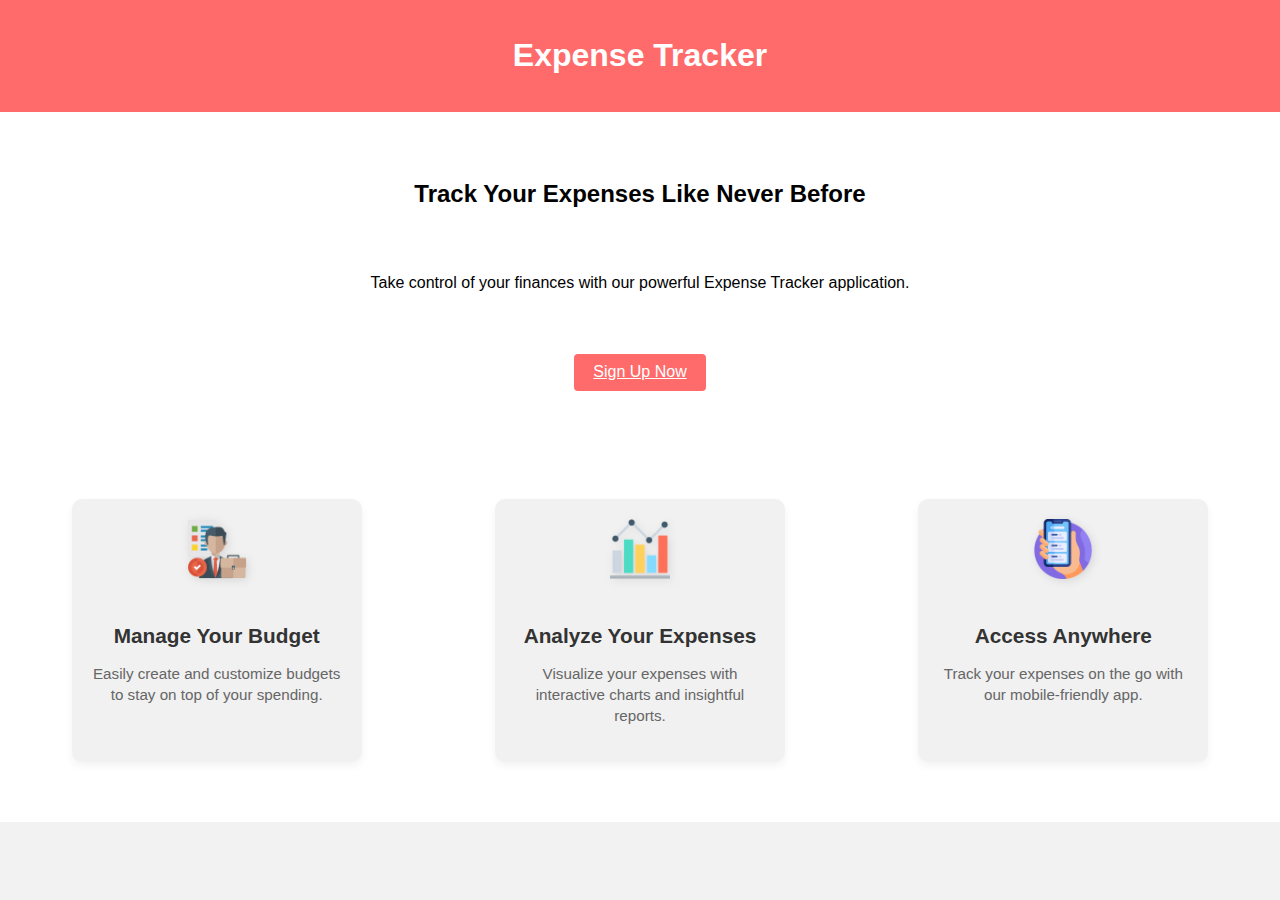
<file: expense tracker/index.html>
<!DOCTYPE html>
<html lang="en">
<head>
  <meta charset="UTF-8">
  <title>Expense Tracker</title>
  <link rel="stylesheet" href="style.css">
</head>
<body>
  <header class="header">
    <h1>Expense Tracker</h1>
  </header>

  <section class="hero">
    <h2>Track Your Expenses Like Never Before</h2>
    <p>Take control of your finances with our powerful Expense Tracker application.</p>
    <a href="register.html" class="btn">Sign Up Now</a>
  </section>

  <section class="features">
    <div>
      <img src="manage.png"/>
      <h3>Manage Your Budget</h3>
      <p>Easily create and customize budgets to stay on top of your spending.</p>
    </div>
    <div>
      <img src="chart.png"/>
      <h3>Analyze Your Expenses</h3>
      <p>Visualize your expenses with interactive charts and insightful reports.</p>
    </div>
    <div>
      <img src="app.png"/>
      <h3>Access Anywhere</h3>
      <p>Track your expenses on the go with our mobile-friendly app.</p>
    </div>
  </section>
</body>
</html>
</file>
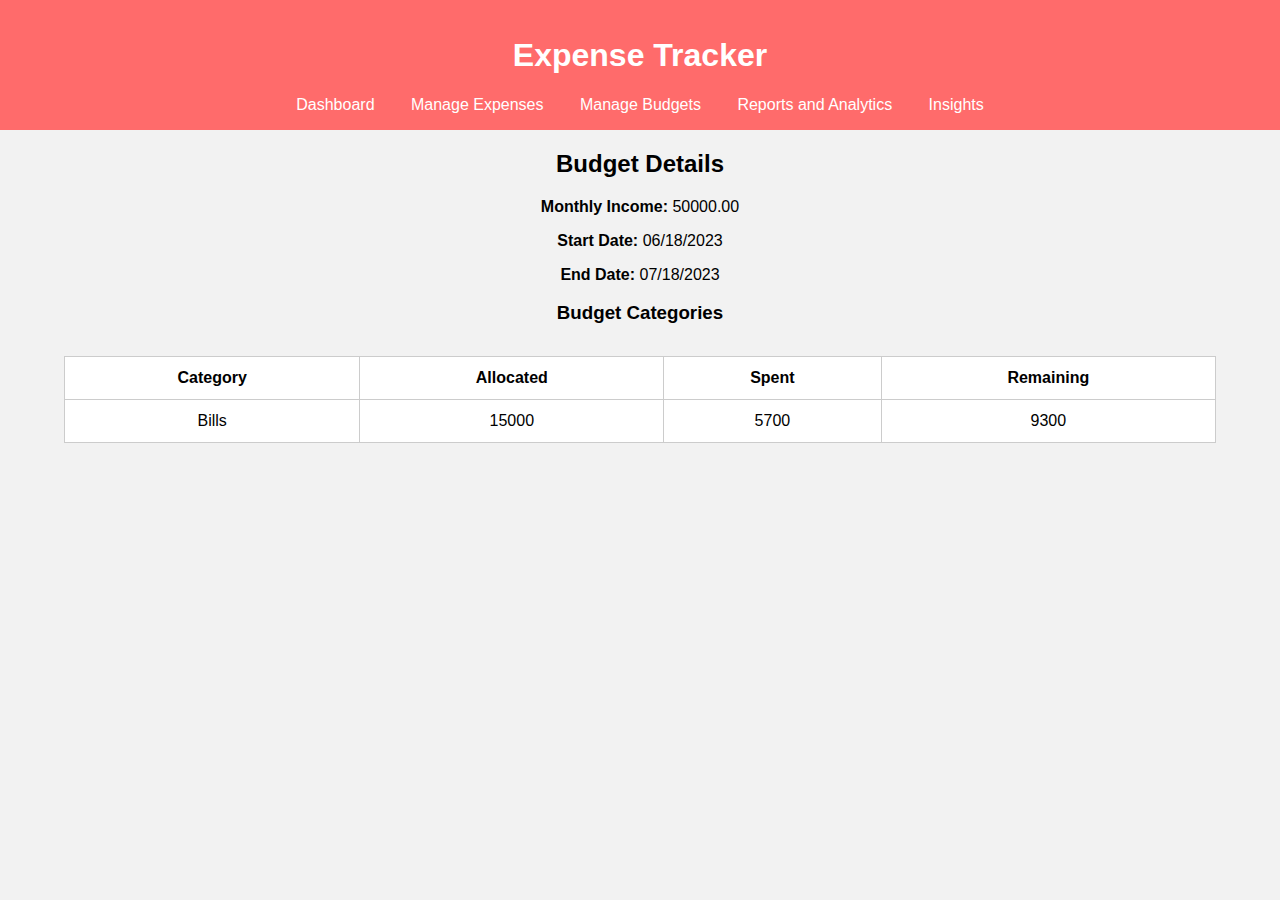
<file: expense tracker/budget-details.html>
<!DOCTYPE html>
<html lang="en">
<head>
  <meta charset="UTF-8">
  <title>Budget Details</title>
  <link rel="stylesheet" href="style.css">
</head>
<body>
  <header class="navbar">
    <h1>Expense Tracker</h1>
    <nav>
      <a href="#">Dashboard</a>
      <a href="#">Manage Expenses</a>
      <a href="#">Manage Budgets</a>
      <a href="#">Reports and Analytics</a>
      <a href="#">Insights</a>
    </nav>
  </header>

  <h2>Budget Details</h2>
  <p><strong>Monthly Income:</strong> 50000.00</p>
  <p><strong>Start Date:</strong> 06/18/2023</p>
  <p><strong>End Date:</strong> 07/18/2023</p>

  <h3>Budget Categories</h3>
  <table>
    <tr><th>Category</th><th>Allocated</th><th>Spent</th><th>Remaining</th></tr>
    <tr><td>Bills</td><td>15000</td><td>5700</td><td>9300</td></tr>
    <!-- Add more rows here -->
  </table>
</body>
</html>
</file>
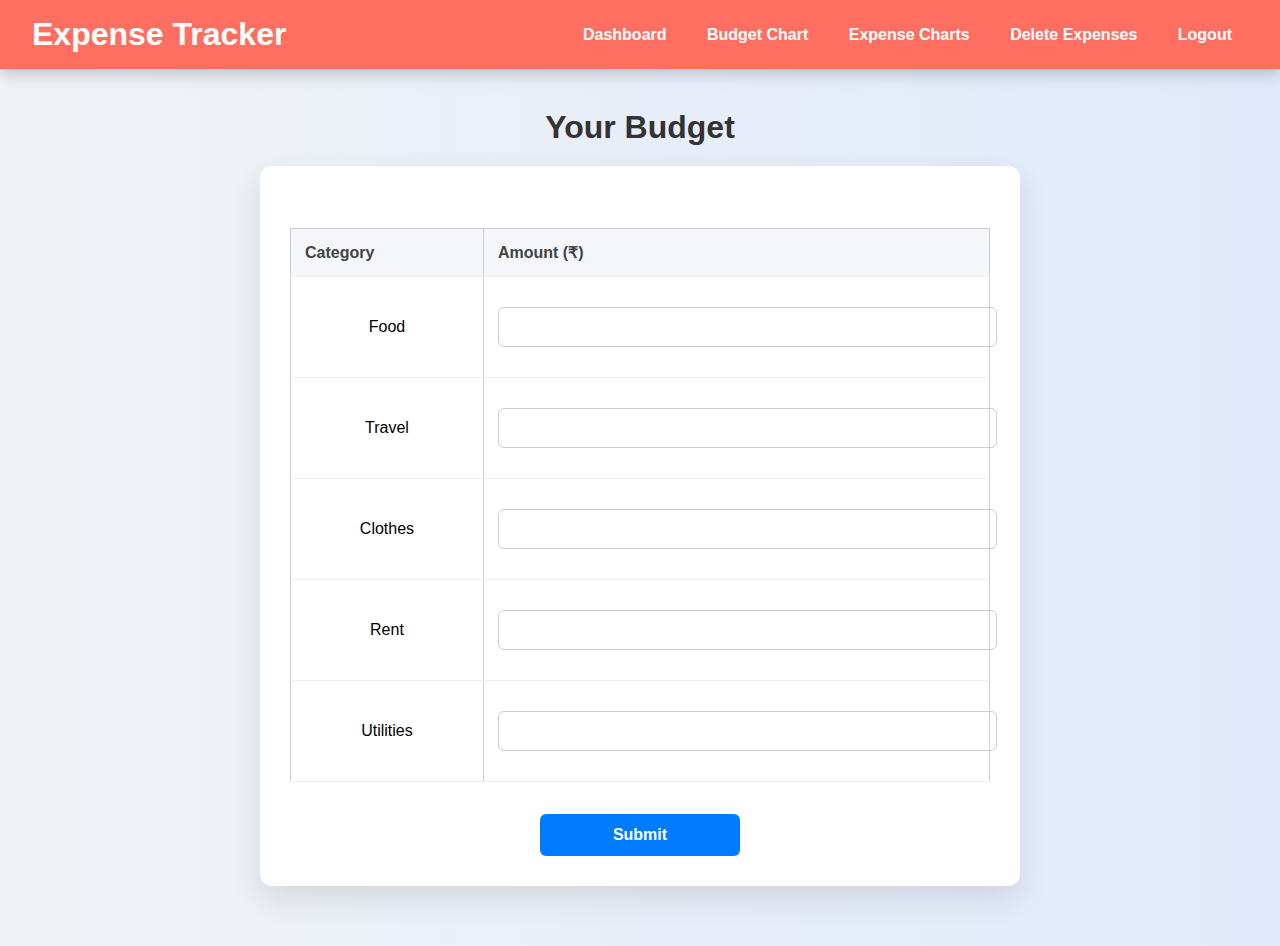
<file: expense tracker/budget.html>
<!DOCTYPE html>
<html lang="en">
<head>
  <meta charset="UTF-8">
  <title>Your Budget</title>
  <link rel="stylesheet" href="style.css">
  <style>
    body {
      font-family: 'Segoe UI', sans-serif;
      margin: 0;
      padding: 0;
      background: linear-gradient(to right, #f0f2f5, #e0eafc);
    }

    .navbar {
      background-color: #ff6f61;
      padding: 1rem 2rem;
      color: white;
      display: flex;
      justify-content: space-between;
      align-items: center;
      box-shadow: 0 5px 15px rgba(0, 0, 0, 0.2);
    }

    .navbar nav a {
      color: white;
      margin-left: 20px;
      text-decoration: none;
      font-weight: bold;
    }

    .navbar h1 {
      margin: 0;
    }

    h2 {
      text-align: center;
      margin: 40px 0 20px;
      font-size: 2rem;
      color: #333;
    }

    .budget-table {
      width: 90%;
      max-width: 700px;
      margin: 0 auto 60px;
      background-color: white;
      padding: 30px;
      border-radius: 12px;
      box-shadow: 0 12px 30px rgba(0, 0, 0, 0.1);
      transition: all 0.3s ease;
    }

    .budget-table:hover {
      transform: translateY(-4px);
      box-shadow: 0 18px 45px rgba(0, 0, 0, 0.15);
    }

    table {
      width: 100%;
      border-collapse: collapse;
    }

    th, td {
      padding: 14px;
      font-size: 16px;
      border-bottom: 1px solid #eee;
    }

    th {
      background-color: #f4f6fa;
      color: #444;
      text-align: left;
    }

    input[type="number"] {
      width: 100%;
      padding: 10px;
      font-size: 16px;
      border: 1px solid #ccc;
      border-radius: 6px;
    }

    .submit-btn {
      display: block;
      width: 200px;
      margin: 30px auto 0;
      background-color: #007bff;
      color: white;
      padding: 12px;
      border: none;
      border-radius: 6px;
      font-weight: bold;
      font-size: 16px;
      cursor: pointer;
      transition: background 0.3s ease, transform 0.3s ease;
    }

    .submit-btn:hover {
      background-color: #0056b3;
      transform: scale(1.03);
    }
  </style>
</head>
<body>

  <!-- ✅ Navbar -->
  <header class="navbar">
    <h1>Expense Tracker</h1>
    <nav>
      <a href="dashboard.html">Dashboard</a>
      <a href="budget-chart.html">Budget Chart</a>
      <a href="expense-chart.html">Expense Charts</a>
      <a href="delete-expense.html">Delete Expenses</a>
      <a href="index.html">Logout</a>
    </nav>
  </header>

  <!-- ✅ Page Title -->
  <h2>Your Budget</h2>

  <!-- ✅ Budget Table Form -->
  <div class="budget-table">
    <form id="budgetForm">
      <table>
        <tr>
          <th>Category</th>
          <th>Amount (₹)</th>
        </tr>
        <tr>
          <td>Food</td>
          <td><input type="number" id="food" required></td>
        </tr>
        <tr>
          <td>Travel</td>
          <td><input type="number" id="travel" required></td>
        </tr>
        <tr>
          <td>Clothes</td>
          <td><input type="number" id="clothes" required></td>
        </tr>
        <tr>
          <td>Rent</td>
          <td><input type="number" id="rent" required></td>
        </tr>
        <tr>
          <td>Utilities</td>
          <td><input type="number" id="utilities" required></td>
        </tr>
      </table>

      <button type="submit" class="submit-btn">Submit</button>
    </form>
  </div>

  <!-- ✅ JavaScript -->
  <script>
    document.getElementById('budgetForm').addEventListener('submit', function (e) {
      e.preventDefault();

      const budget = {
        food: document.getElementById('food').value,
        travel: document.getElementById('travel').value,
        clothes: document.getElementById('clothes').value,
        rent: document.getElementById('rent').value,
        utilities: document.getElementById('utilities').value
      };

      localStorage.setItem('budget', JSON.stringify(budget));
      window.location.href = "view-budget.html";
    });
  </script>

</body>
</html>
</file>
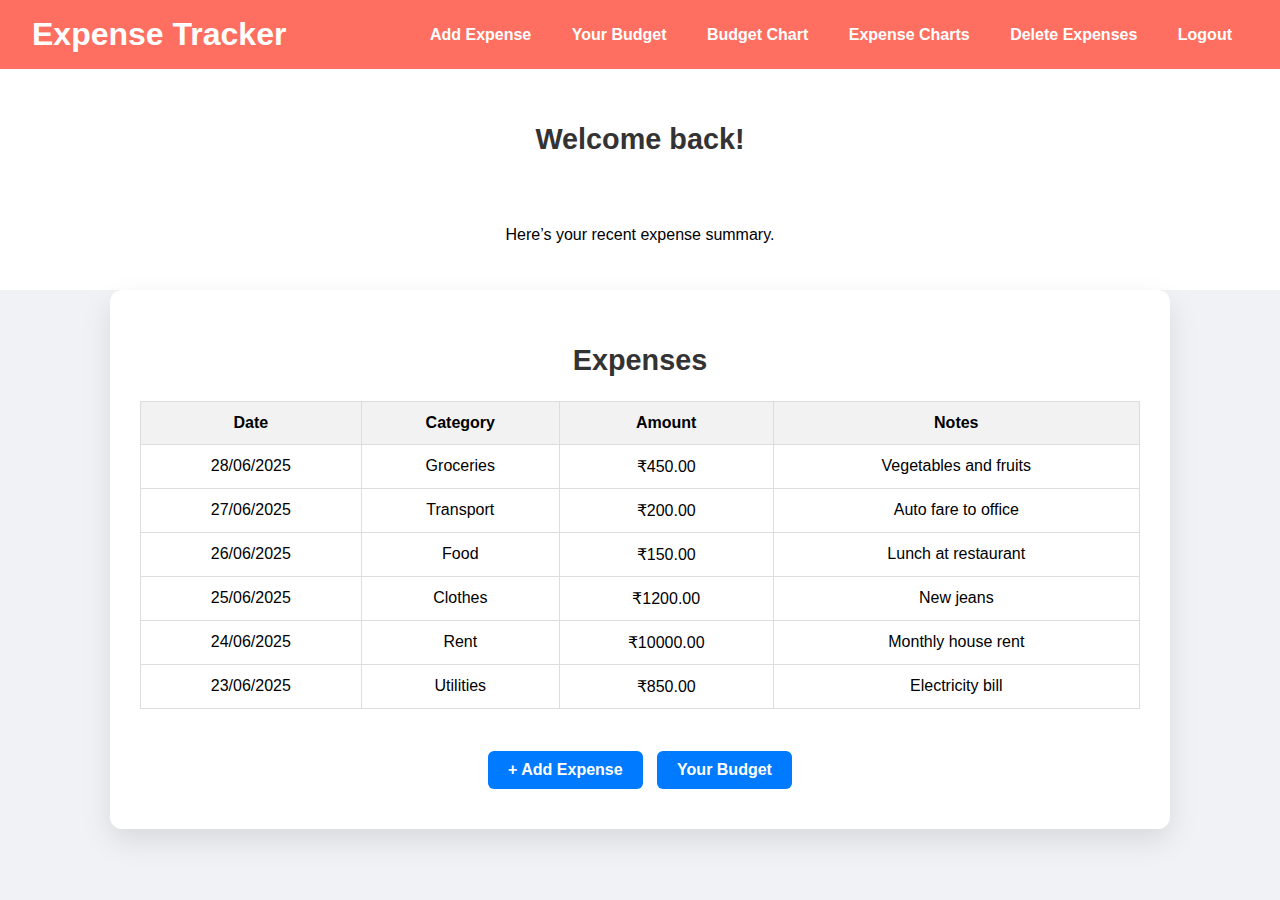
<file: expense tracker/dashboard.html>
<!DOCTYPE html>
<html lang="en">
<head>
  <meta charset="UTF-8">
  <title>Dashboard</title>
  <link rel="stylesheet" href="style.css">
  <style>
    body {
      font-family: 'Segoe UI', sans-serif;
      margin: 0;
      padding: 0;
      background: #f0f2f5;
    }

    .navbar {
      background-color: #ff6f61;
      padding: 1rem 2rem;
      color: white;
      display: flex;
      justify-content: space-between;
      align-items: center;
    }

    .navbar h1 {
      margin: 0;
    }

    .navbar nav a {
      color: white;
      margin-left: 20px;
      text-decoration: none;
      font-weight: bold;
    }

    .hero {
      padding: 30px;
      text-align: center;
    }

    .container {
      max-width: 1000px;
      margin: 0 auto 60px;
      padding: 30px;
      background: white;
      border-radius: 12px;
      box-shadow: 0 12px 30px rgba(0, 0, 0, 0.1);
      transition: all 0.3s ease;
    }

    .container:hover {
      transform: translateY(-3px);
      box-shadow: 0 16px 40px rgba(0, 0, 0, 0.15);
    }

    table {
      width: 100%;
      border-collapse: collapse;
      margin-top: 20px;
    }

    th, td {
      border: 1px solid #ddd;
      padding: 12px;
      text-align: center;
    }

    th {
      background-color: #f2f2f2;
    }

    h2 {
      text-align: center;
      font-size: 1.8rem;
      color: #333;
    }

    .btn {
      padding: 10px 20px;
      border: none;
      border-radius: 6px;
      color: white;
      cursor: pointer;
      font-weight: bold;
      margin: 10px 5px;
      text-decoration: none;
      display: inline-block;
    }

    .btn-blue {
      background-color: #007bff;
    }

    .btn-blue:hover {
      background-color: #0056b3;
    }

    .bottom-button {
      text-align: center;
      margin-top: 30px;
    }

  </style>
</head>
<body>

  <!-- Navbar -->
  <header class="navbar">
    <h1>Expense Tracker</h1>
    <nav>
      <a href="add-expense.html">Add Expense</a>
      <a href="budget.html">Your Budget</a>
      <a href="budget-chart.html">Budget Chart</a>
      <a href="expense-chart.html">Expense Charts</a>
      <a href="delete-expense.html">Delete Expenses</a>
      <a href="index.html">Logout</a>
    </nav>
  </header>

  <!-- Welcome Message -->
  <div class="hero">
    <h2>Welcome back!</h2>
    <p>Here’s your recent expense summary.</p>
  </div>

  <!-- Wrapped in Container -->
  <div class="container">

    <!-- Expenses Heading -->
    <h2>Expenses</h2>

    <!-- Expense Table -->
    <table>
      <thead>
        <tr>
          <th>Date</th>
          <th>Category</th>
          <th>Amount</th>
          <th>Notes</th>
        </tr>
      </thead>
      <tbody id="expenseTable">
        <tr>
          <td>28/06/2025</td>
          <td>Groceries</td>
          <td>₹450.00</td>
          <td>Vegetables and fruits</td>
        </tr>
        <tr>
          <td>27/06/2025</td>
          <td>Transport</td>
          <td>₹200.00</td>
          <td>Auto fare to office</td>
        </tr>
        <tr>
          <td>26/06/2025</td>
          <td>Food</td>
          <td>₹150.00</td>
          <td>Lunch at restaurant</td>
        </tr>
        <tr>
          <td>25/06/2025</td>
          <td>Clothes</td>
          <td>₹1200.00</td>
          <td>New jeans</td>
        </tr>
        <tr>
          <td>24/06/2025</td>
          <td>Rent</td>
          <td>₹10000.00</td>
          <td>Monthly house rent</td>
        </tr>
        <tr>
          <td>23/06/2025</td>
          <td>Utilities</td>
          <td>₹850.00</td>
          <td>Electricity bill</td>
        </tr>
      </tbody>
    </table>

    <!-- Buttons at Bottom -->
    <div class="bottom-button">
      <a href="add-expense.html" class="btn btn-blue">+ Add Expense</a>
      <a href="budget.html" class="btn btn-blue">Your Budget</a>
    </div>

  </div>

</body>
</html>
</file>
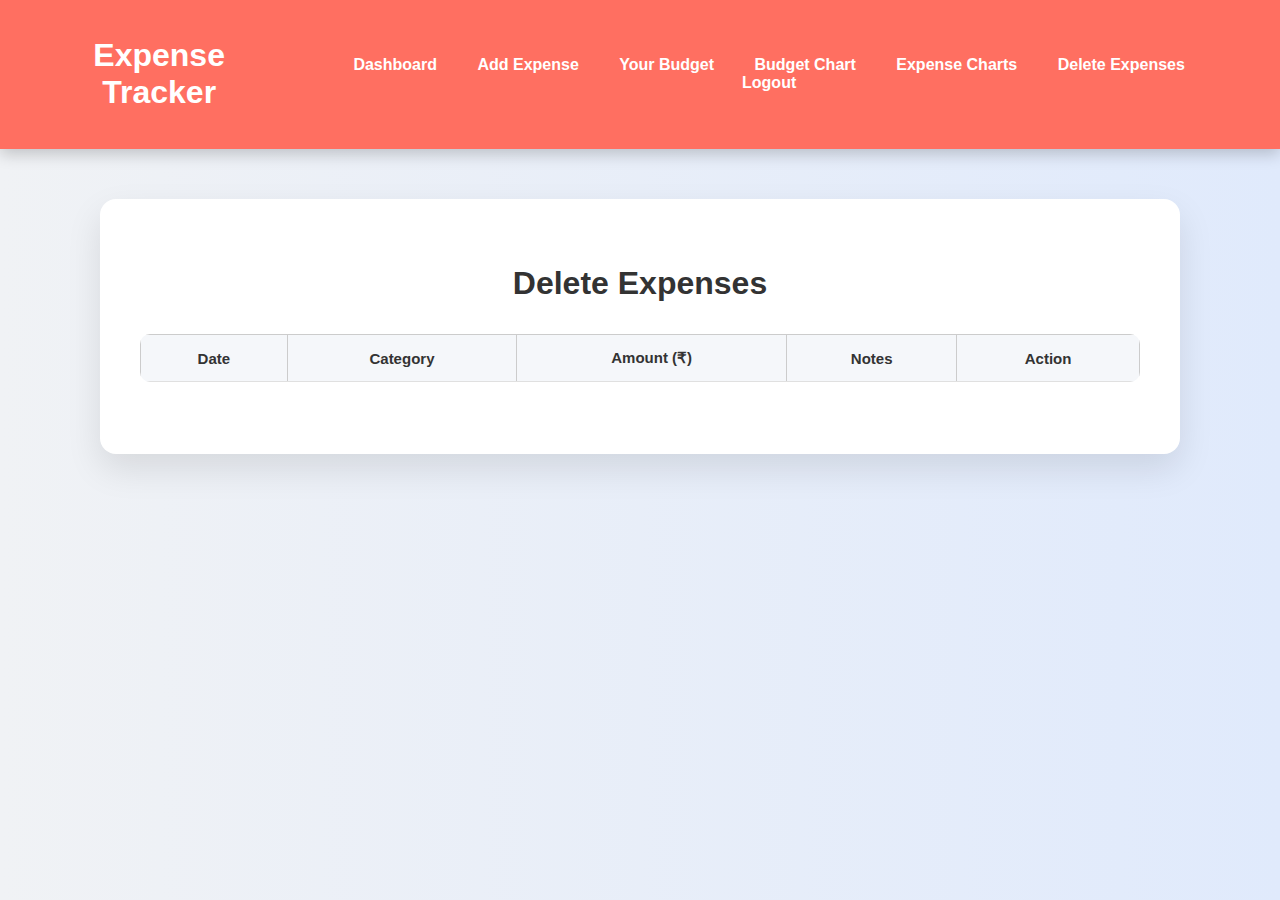
<file: expense tracker/delete-expense.html>
<!DOCTYPE html>
<html lang="en">
<head>
  <meta charset="UTF-8">
  <title>Delete Expenses</title>
  <link rel="stylesheet" href="style.css">
  <style>
    body {
      font-family: 'Segoe UI', sans-serif;
      background: linear-gradient(to right, #f0f2f5, #e0eafc);
      margin: 0;
      padding: 0;
    }

    .navbar {
      background-color: #ff6f61;
      padding: 1rem 2rem;
      color: white;
      display: flex;
      justify-content: space-between;
      align-items: center;
      box-shadow: 0 5px 15px rgba(0, 0, 0, 0.2);
    }

    .navbar nav a {
      color: white;
      margin-left: 20px;
      text-decoration: none;
      font-weight: bold;
    }

    .container {
      max-width: 1000px;
      margin: 50px auto;
      background: white;
      padding: 40px;
      border-radius: 16px;
      box-shadow: 0 15px 35px rgba(0, 0, 0, 0.1);
      transition: transform 0.3s ease;
    }

    .container:hover {
      transform: translateY(-4px);
    }

    h2 {
      text-align: center;
      font-size: 2rem;
      color: #333;
      margin-bottom: 30px;
    }

    table {
      width: 100%;
      border-collapse: collapse;
      overflow: hidden;
      border-radius: 10px;
    }

    th, td {
      padding: 14px 12px;
      font-size: 15px;
      border-bottom: 1px solid #e0e0e0;
      text-align: center;
    }

    th {
      background-color: #f5f7fa;
      color: #333;
    }

    tr:nth-child(even) {
      background-color: #f9f9f9;
    }

    tr:hover {
      background-color: #eef3fc;
    }

    button {
      background-color: #dc3545;
      color: white;
      border: none;
      padding: 8px 16px;
      font-size: 14px;
      border-radius: 6px;
      cursor: pointer;
      transition: background 0.3s ease;
    }

    button:hover {
      background-color: #bd2130;
    }
  </style>
</head>
<body>

  <!-- ✅ Navigation Bar -->
  <header class="navbar">
    <h1>Expense Tracker</h1>
    <nav>
      <a href="dashboard.html">Dashboard</a>
      <a href="add-expense.html">Add Expense</a>
      <a href="budget.html">Your Budget</a>
      <a href="budget-chart.html">Budget Chart</a>
      <a href="expense-chart.html">Expense Charts</a>
      <a href="delete-expense.html">Delete Expenses</a>
      <a href="index.html">Logout</a>
    </nav>
  </header>

  <!-- ✅ Main Container -->
  <div class="container">
    <h2>Delete Expenses</h2>
    <table id="expenseTable">
      <thead>
        <tr>
          <th>Date</th>
          <th>Category</th>
          <th>Amount (₹)</th>
          <th>Notes</th>
          <th>Action</th>
        </tr>
      </thead>
      <tbody>
        <!-- Dynamic content here -->
      </tbody>
    </table>
  </div>

  <!-- ✅ Script to Manage Deletion -->
  <script>
    const tableBody = document.querySelector("#expenseTable tbody");

    function loadExpenses() {
      const expenses = JSON.parse(localStorage.getItem("expenses")) || [];
      tableBody.innerHTML = ""; // Clear previous

      expenses.forEach((exp, index) => {
        const row = document.createElement("tr");
        row.innerHTML = `
          <td>${exp.date}</td>
          <td>${exp.category}</td>
          <td>₹${exp.amount}</td>
          <td>${exp.notes || '-'}</td>
          <td><button onclick="deleteExpense(${index})">Delete</button></td>
        `;
        tableBody.appendChild(row);
      });
    }

    function deleteExpense(index) {
      const expenses = JSON.parse(localStorage.getItem("expenses")) || [];
      expenses.splice(index, 1);
      localStorage.setItem("expenses", JSON.stringify(expenses));
      loadExpenses(); // Refresh
    }

    window.onload = loadExpenses;
  </script>

</body>
</html>
</file>
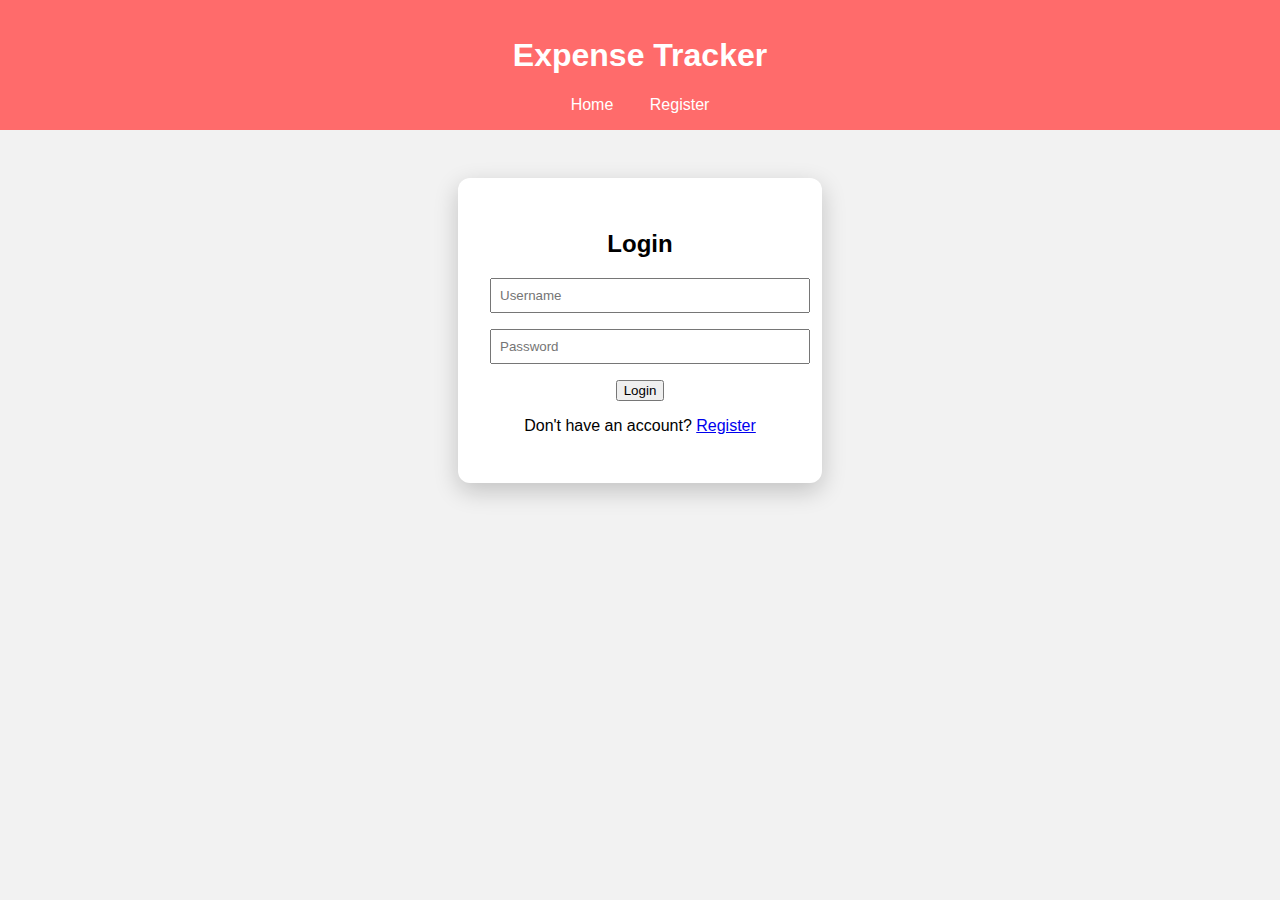
<file: expense tracker/login.html>
<!DOCTYPE html>
<html lang="en">
<head>
  <meta charset="UTF-8">
  <title>Login</title>
  <link rel="stylesheet" href="style.css">
</head>
<body>
  <header class="navbar">
    <h1>Expense Tracker</h1>
    <nav>
      <a href="index.html">Home</a>
      <a href="register.html">Register</a>
    </nav>
  </header>

  <div class="form-container">
    <h2>Login</h2>
    <form onsubmit="loginUser(event)">
      <input type="text" id="loginUsername" placeholder="Username" required>
      <input type="password" id="loginPassword" placeholder="Password" required>
      <button type="submit">Login</button>
    </form>
    <p>Don't have an account? <a href="register.html">Register</a></p>
  </div>

  <script>
    function loginUser(e) {
      e.preventDefault();
      const username = document.getElementById('loginUsername').value;
      const password = document.getElementById('loginPassword').value;

      const users = JSON.parse(localStorage.getItem("users") || "[]");
      const user = users.find(u => u.username === username && u.password === password);

      if (user) {
        localStorage.setItem("loggedInUser", username);
        alert("Login successful!");
        window.location.href = "dashboard.html";
      } else {
        alert("Invalid credentials!");
      }
    }
  </script>
</body>
</html>
</file>
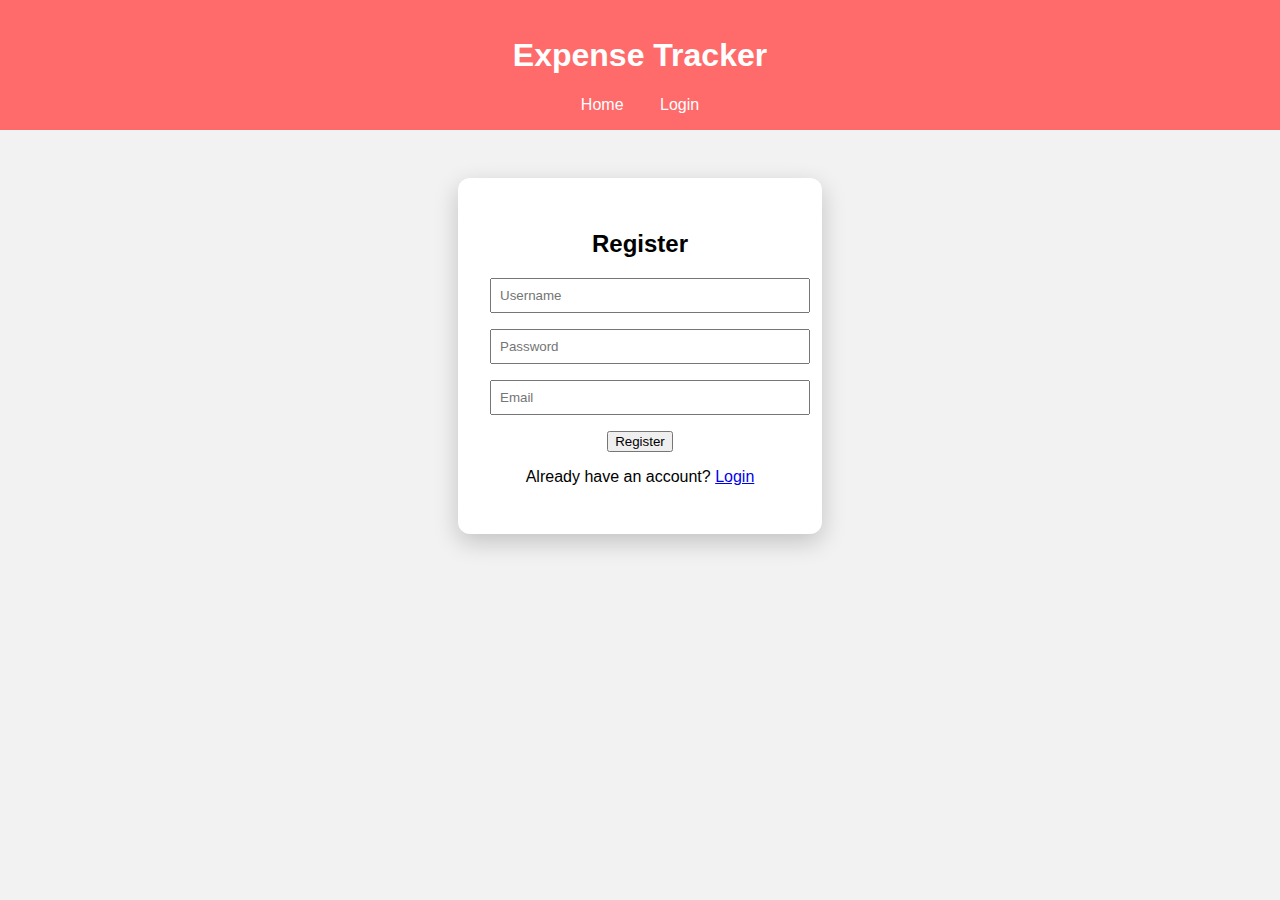
<file: expense tracker/register.html>
<!DOCTYPE html>
<html lang="en">
<head>
  <meta charset="UTF-8">
  <title>Register</title>
  <link rel="stylesheet" href="style.css">
</head>
<body>
  <header class="navbar">
    <h1>Expense Tracker</h1>
    <nav>
      <a href="index.html">Home</a>
      <a href="login.html">Login</a>
    </nav>
  </header>

  <div class="form-container">
    <h2>Register</h2>
    <form onsubmit="registerUser(event)">
      <input type="text" id="regUsername" placeholder="Username" required>
      <input type="password" id="regPassword" placeholder="Password" required>
      <input type="email" id="regEmail" placeholder="Email" required>
      <button type="submit">Register</button>
    </form>
    <p>Already have an account? <a href="login.html">Login</a></p>
  </div>

  <script>
    function registerUser(e) {
      e.preventDefault();
      const username = document.getElementById('regUsername').value;
      const password = document.getElementById('regPassword').value;

      const users = JSON.parse(localStorage.getItem("users") || "[]");

      if (users.find(u => u.username === username)) {
        alert("User already exists!");
        return;
      }

      users.push({ username, password });
      localStorage.setItem("users", JSON.stringify(users));
      alert("Registered successfully!");
      window.location.href = "login.html";
    }
  </script>
</body>
</html>
</file>
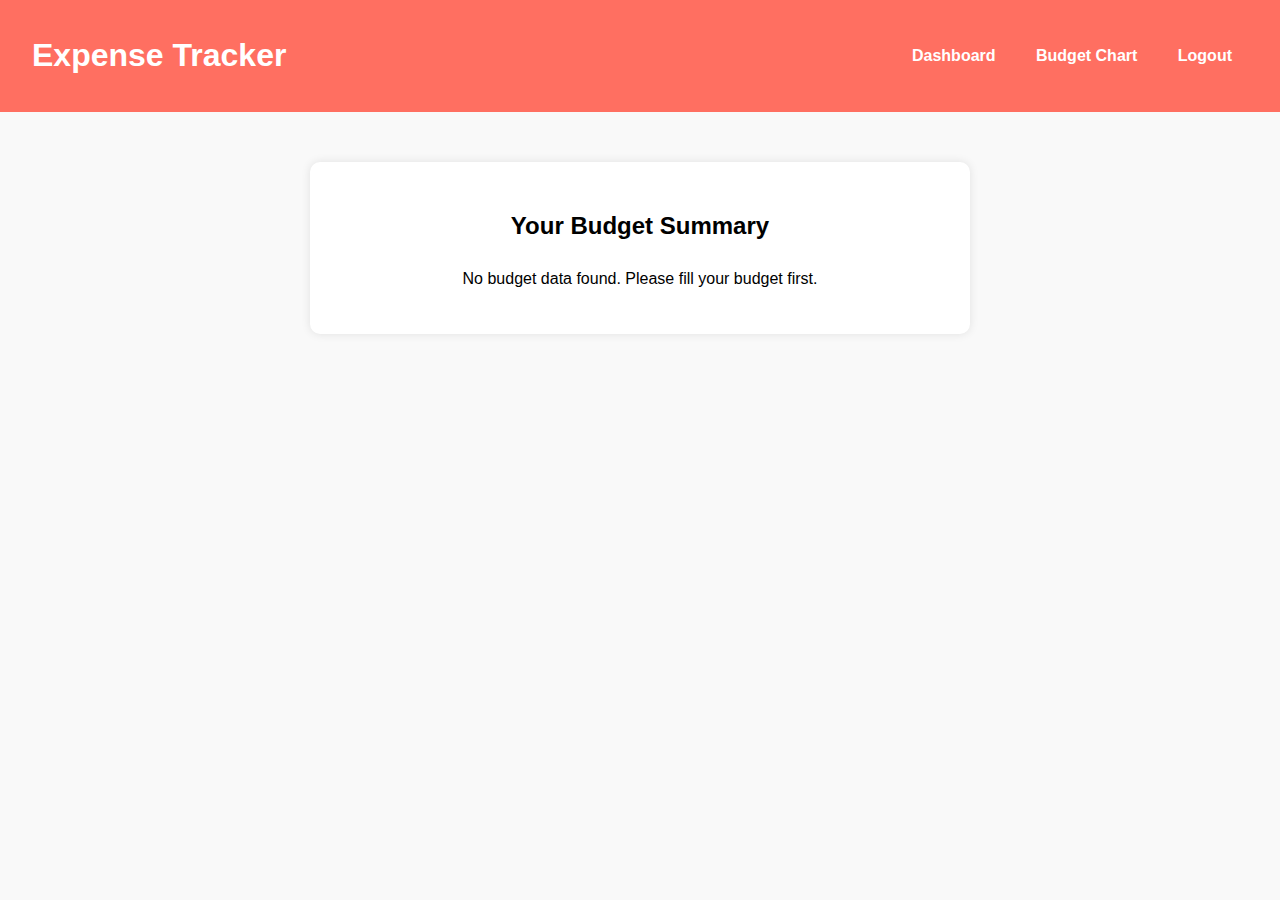
<file: expense tracker/view-budget.html>
<!DOCTYPE html>
<html lang="en">
<head>
  <meta charset="UTF-8">
  <title>Budget Summary</title>
  <link rel="stylesheet" href="style.css">
  <style>
    body {
      font-family: 'Segoe UI', sans-serif;
      margin: 0;
      padding: 0;
      background: #f9f9f9;
    }

    .navbar {
      background-color: #ff6f61;
      padding: 1rem 2rem;
      color: white;
      display: flex;
      justify-content: space-between;
      align-items: center;
    }

    .navbar nav a {
      color: white;
      margin-left: 20px;
      text-decoration: none;
      font-weight: bold;
    }

    .container {
      max-width: 600px;
      margin: 50px auto;
      background: white;
      padding: 30px;
      border-radius: 10px;
      box-shadow: 0 0 10px rgba(0,0,0,0.1);
    }

    h2 {
      text-align: center;
      margin-bottom: 30px;
    }

    .budget-row {
      display: flex;
      justify-content: space-between;
      margin: 10px 0;
      font-size: 18px;
    }

    .budget-row span:first-child {
      font-weight: bold;
    }

    .budget-row span:last-child {
      color: #007bff;
    }
  </style>
</head>
<body>

  <header class="navbar">
    <h1>Expense Tracker</h1>
    <nav>
      <a href="dashboard.html">Dashboard</a>
      <a href="budget-chart.html">Budget Chart</a>

      <a href="index.html">Logout</a>
    </nav>
  </header>

  <div class="container">
    <h2>Your Budget Summary</h2>
    <div id="budgetSummary"></div>
  </div>

  <script>
    const budget = JSON.parse(localStorage.getItem('budget'));
    const summary = document.getElementById('budgetSummary');

    if (budget) {
      summary.innerHTML = `
        <div class="budget-row"><span>Food:</span><span>₹${budget.food}</span></div>
        <div class="budget-row"><span>Travel:</span><span>₹${budget.travel}</span></div>
        <div class="budget-row"><span>Clothes:</span><span>₹${budget.clothes}</span></div>
        <div class="budget-row"><span>Rent:</span><span>₹${budget.rent}</span></div>
        <div class="budget-row"><span>Utilities:</span><span>₹${budget.utilities}</span></div>
      `;
    } else {
      summary.innerHTML = `<p style="text-align:center;">No budget data found. Please fill your budget first.</p>`;
    }
  </script>

</body>
</html>
</file>
<file: expense tracker/style.css>
body {
  font-family: Arial, sans-serif;
  background: #f2f2f2;
  margin: 0;
  padding: 0;
  text-align: center;
}

.header, .navbar {
  background: #ff6b6b;
  padding: 1rem;
  color: white;
}

.navbar nav a {
  margin: 0 1rem;
  color: white;
  text-decoration: none;
}
.hero {
  display: flex;
  flex-direction: column;
  align-items: center;
  gap: 30px; /* 👈 reduce if it’s too much */
}


.hero {
  padding: 3rem 1rem;
  background: white;
}

.btn, .btn-blue, .btn-red, .btn-green, .btn-yellow {
  padding: 0.6rem 1.2rem;
  margin-top: 1rem;
  border: none;
  border-radius: 4px;
  color: white;
  cursor: pointer;
}

.btn { background: #ff6b6b; }
.btn-blue { background: #007bff; }
.btn-green { background: #28a745; }
.btn-yellow { background: #ffc107; color: black; }
.btn-red { background: #dc3545; }

.form-container {
  margin: 3rem auto;
  background: white;
  padding: 2rem;
  width: 300px;
  border-radius: 8px;
}

form input {
  display: block;
  margin: 1rem 0;
  width: 100%;
  padding: 0.5rem;
}

table {
  margin: 2rem auto;
  border-collapse: collapse;
  width: 90%;
  background: white;
}

th, td {
  border: 1px solid #ccc;
  padding: 0.75rem;
}
.add-btn.green {
  background-color: #28a745;
}

.details-btn {
  background-color: #007bff;
  color: #fff;
  padding: 6px 12px;
  border: none;
  border-radius: 4px;
  cursor: pointer;
}

.edit-btn {
  background-color: #ffc107;
  color: #000;
  padding: 6px 12px;
  border: none;
  border-radius: 4px;
  cursor: pointer;
}

.delete-btn {
  background-color: #f06565;
  color: #fff;
  padding: 6px 12px;
  border: none;
  border-radius: 4px;
  cursor: pointer;
}

input[type="radio"] {
  transform: scale(1.2);
}
/* === 3D Card Style === */
.card, .form-container, .container {
  background: #ffffff;
  border-radius: 12px;
  box-shadow: 0 8px 24px rgba(0, 0, 0, 0.2);
  transition: transform 0.3s ease, box-shadow 0.3s ease;
}

.card:hover, .form-container:hover, .container:hover {
  transform: translateY(-5px);
  box-shadow: 0 12px 28px rgba(0, 0, 0, 0.3);
}
.features {
  display: flex;
  flex-wrap: wrap;
  justify-content: space-around;
  text-align: center;
  background-color: #fff;
  padding: 60px 20px;
  gap: 30px;
}

.features div {
  max-width: 250px;
  padding: 20px;
  border-radius: 10px;
  transition: transform 0.3s ease, box-shadow 0.3s ease;
  background-color: #f1f1f1;
  box-shadow: 0 4px 8px rgba(0, 0, 0, 0.05);
}

.features div:hover {
  transform: translateY(-10px);
  box-shadow: 0 12px 20px rgba(0, 0, 0, 0.15);
}

.features img {
  width: 60px;
  margin-bottom: 20px;
  filter: drop-shadow(2px 2px 4px rgba(0,0,0,0.1));
}

.features h3 {
  font-size: 1.3rem;
  color: #333;
  margin-bottom: 10px;
}

.features p {
  color: #666;
  font-size: 0.95rem;
  line-height: 1.4;
}
</file>
